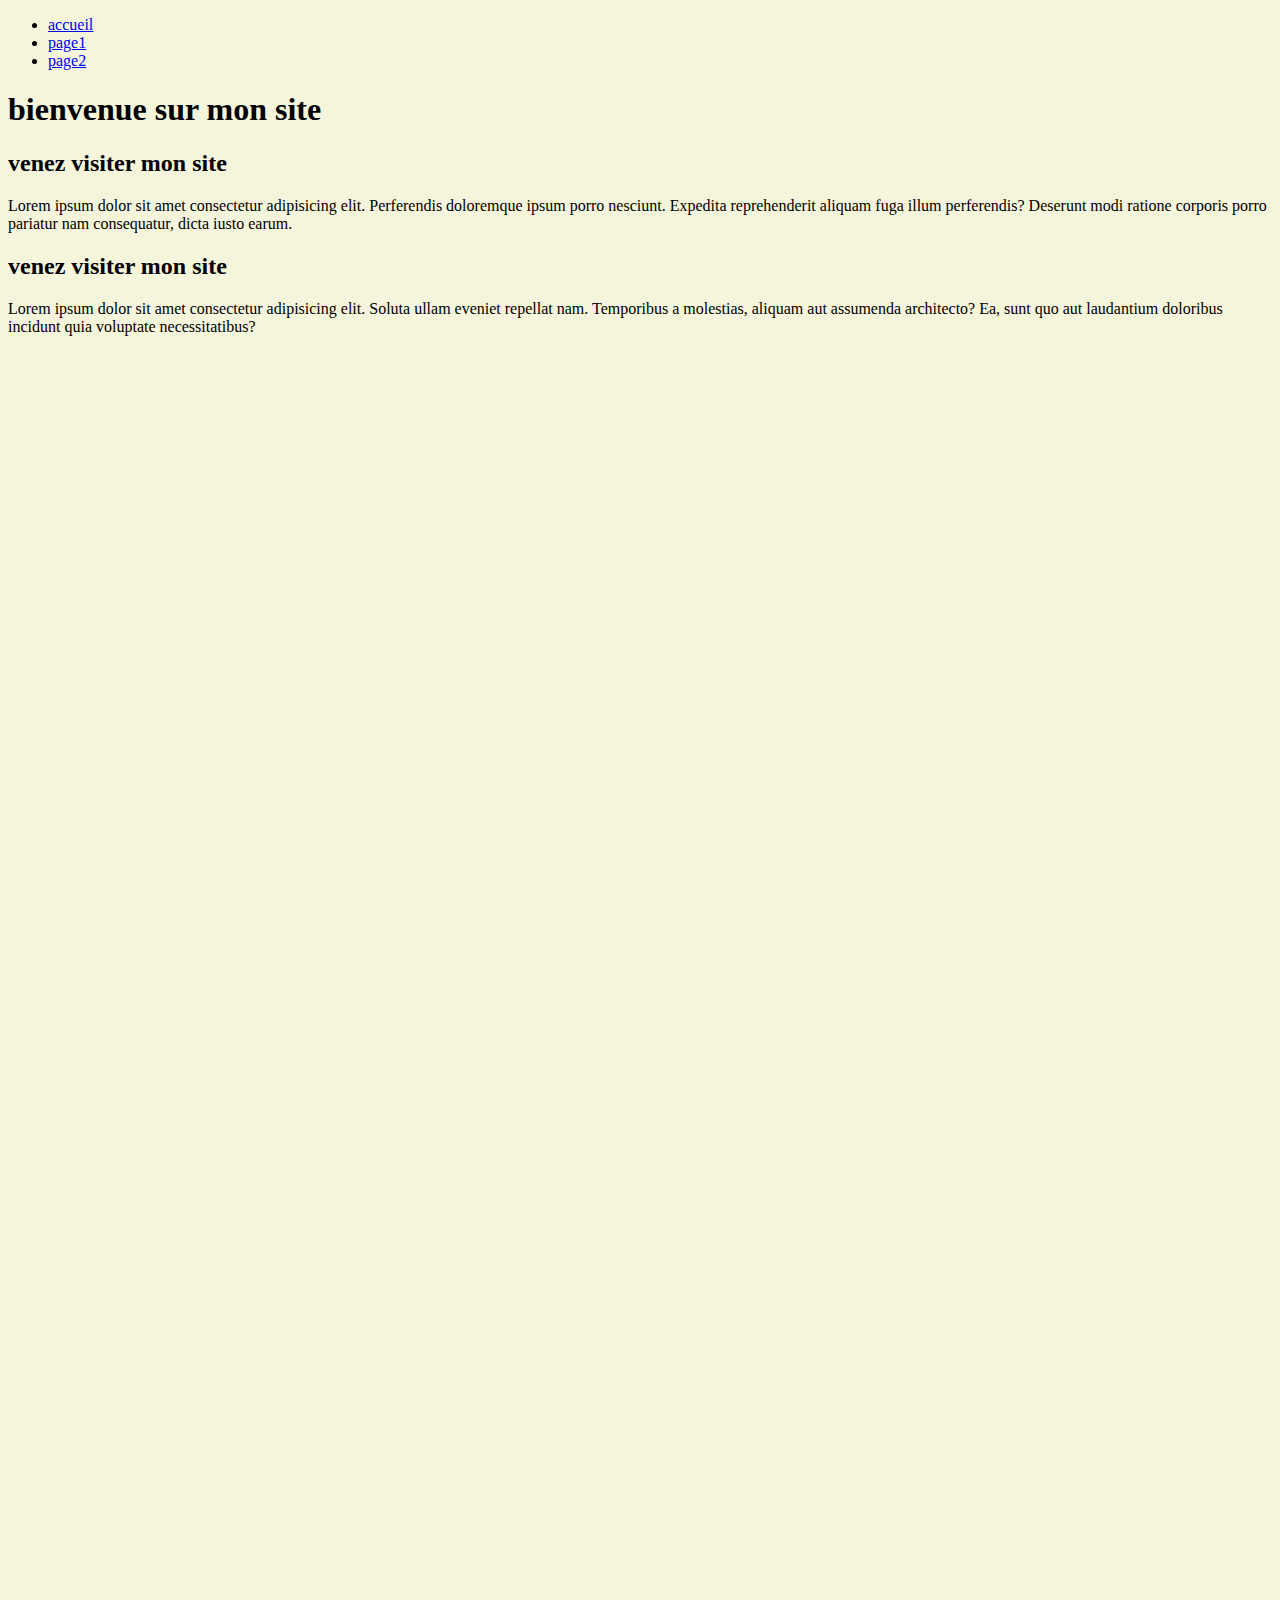
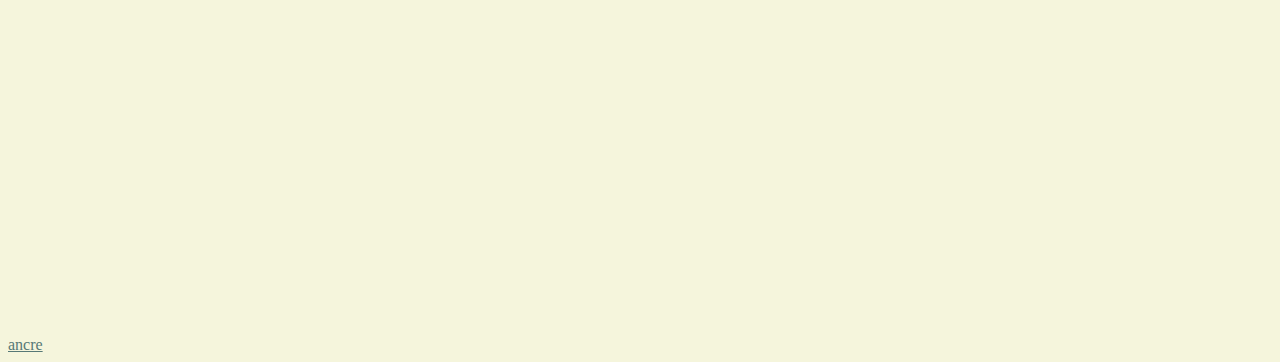
<file: index.html>
<!DOCTYPE html>
<html lang="fr">
  <head>
    <meta charset="UTF-8" />
    <meta http-equiv="X-UA-Compatible" content="IE=edge" />
    <meta name="viewport" content="width=device-width, initial-scale=1.0" />
    <title>my website</title>
    <link rel="stylesheet" href="./assets/css/styles.css" />
  </head>
  <body style="background-color: beige">
    <nav>
      <ul>
        <li>
          <a href="#">accueil</a>
        </li>
        <li>
          <a href="./pages/page1/index.html">page1</a>
        </li>
        <li>
          <a href="./pages/page2/index.html">page2</a>
        </li>
      </ul>
    </nav>
    <h1>bienvenue sur mon site</h1>
    <h2 id="ancre2a">venez visiter mon site</h2>
    <p class="text-orange">
      Lorem ipsum dolor sit amet consectetur adipisicing elit. Perferendis
      doloremque ipsum porro nesciunt. Expedita reprehenderit aliquam fuga illum
      perferendis? Deserunt modi ratione corporis porro pariatur nam
      consequatur, dicta iusto earum.
    </p>
    <h2>venez visiter mon site</h2>
    <p class="text-orange">
      Lorem ipsum dolor sit amet consectetur adipisicing elit. Soluta ullam
      eveniet repellat nam. Temporibus a molestias, aliquam aut assumenda
      architecto? Ea, sunt quo aut laudantium doloribus incidunt quia voluptate
      necessitatibus?
    </p>
    <div class="mt-10">
      <a class="text-green-dark" href="#ancre2a">ancre</a>
    </div>
  </body>
</html>
</file>
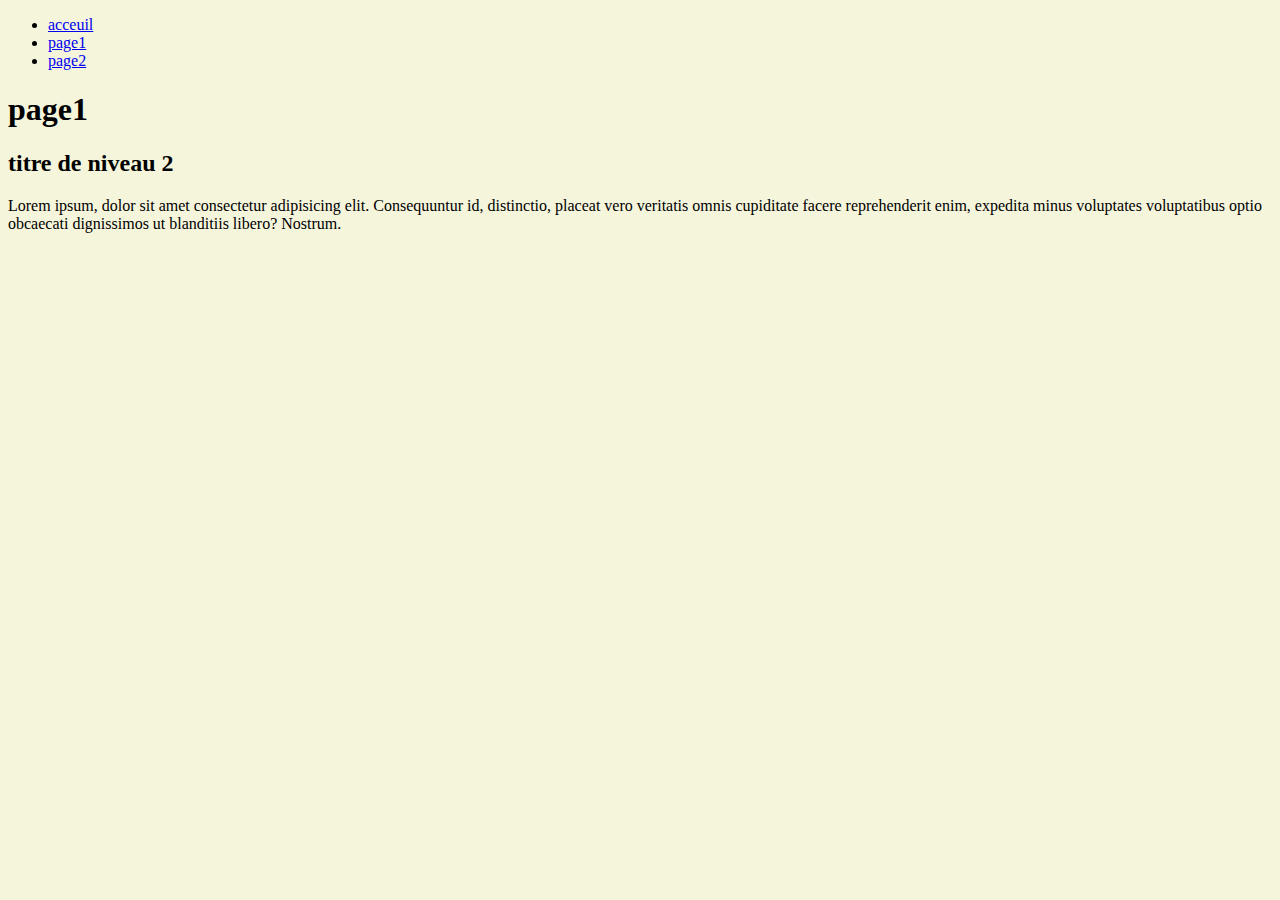
<file: pages/page1/index.html>
<!DOCTYPE html>
<html lang="fr">
  <head>
    <link rel="stylesheet" href="../../assets/css/styles.css" />
    <meta charset="UTF-8" />
    <meta http-equiv="X-UA-Compatible" content="IE=edge" />
    <meta name="viewport" content="width=device-width, initial-scale=1.0" />
    <title>page1</title>
  </head>
  <body style="background-color:beige">
    <nav>
      <ul>
        <li>
          <a href="../../index.html">acceuil</a>
        </li>
        <li>
          <a href="../../pages/page1/index.html">page1</a>
        </li>
        <li>
          <a href="../../pages/page2/index.html">page2</a>
        </li>
      </ul>
    </nav>
    <h1>page1</h1>
    <h2>titre de niveau 2</h2>
    <p class="text-orange">
      Lorem ipsum, dolor sit amet consectetur adipisicing elit. Consequuntur id,
      distinctio, placeat vero veritatis omnis cupiditate facere reprehenderit
      enim, expedita minus voluptates voluptatibus optio obcaecati dignissimos
      ut blanditiis libero? Nostrum.
    </p>
  </body>
</html>
</file>
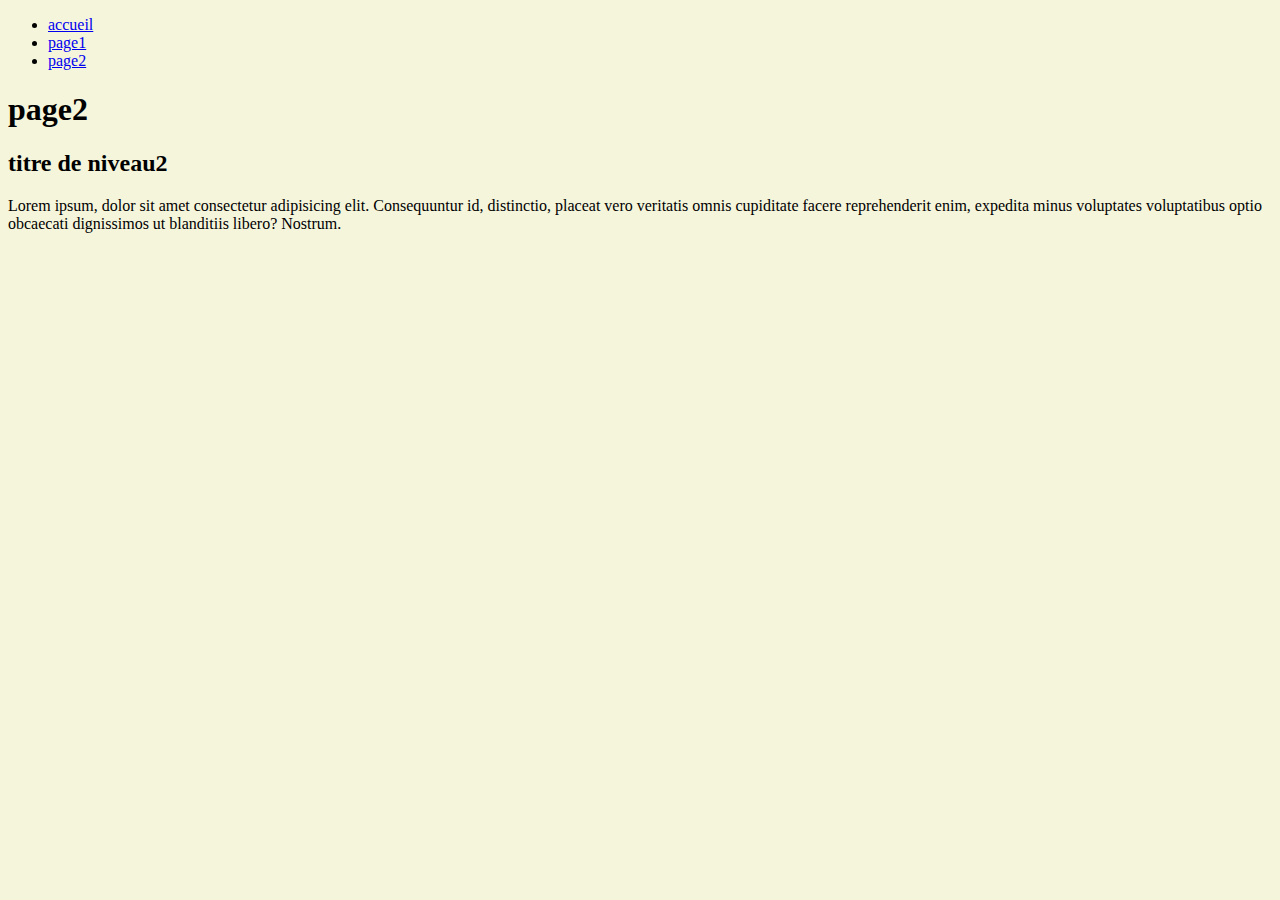
<file: pages/page2/index.html>
<!DOCTYPE html>
<html lang="fr">
  <head>
    <meta charset="UTF-8" />
    <meta http-equiv="X-UA-Compatible" content="IE=edge" />
    <meta name="viewport" content="width=device-width, initial-scale=1.0" />
    <title>page2</title>
  </head>
  <body style="background-color:beige">
    <nav>
      <ul>
        <li>
          <a href="../../index.html">accueil</a>
        </li>
        <li>
          <a href="../../pages/page1/index.html">page1</a>
          <li>
            <a href="../../pages/page2/index.html">page2</a>
          </li>
        </li>
      </ul>
    </nav>
    <h1>page2</h1>
    <h2>titre de niveau2</h2>
    <p class="text-orange">
      Lorem ipsum, dolor sit amet consectetur adipisicing elit. Consequuntur id,
      distinctio, placeat vero veritatis omnis cupiditate facere reprehenderit
      enim, expedita minus voluptates voluptatibus optio obcaecati dignissimos
      ut blanditiis libero? Nostrum.
    </p>
  </body>
</html>
</file>
<file: assets/css/styles.css>
body {
  background-color: #000000;
}

h1,
h2 {
  color: #000000;
}

.text-blue {
  color: blue;
}

.text-green-dark {
  color: #567876;
}

.mt-10 {
  margin-top: 100em;
}
</file>
